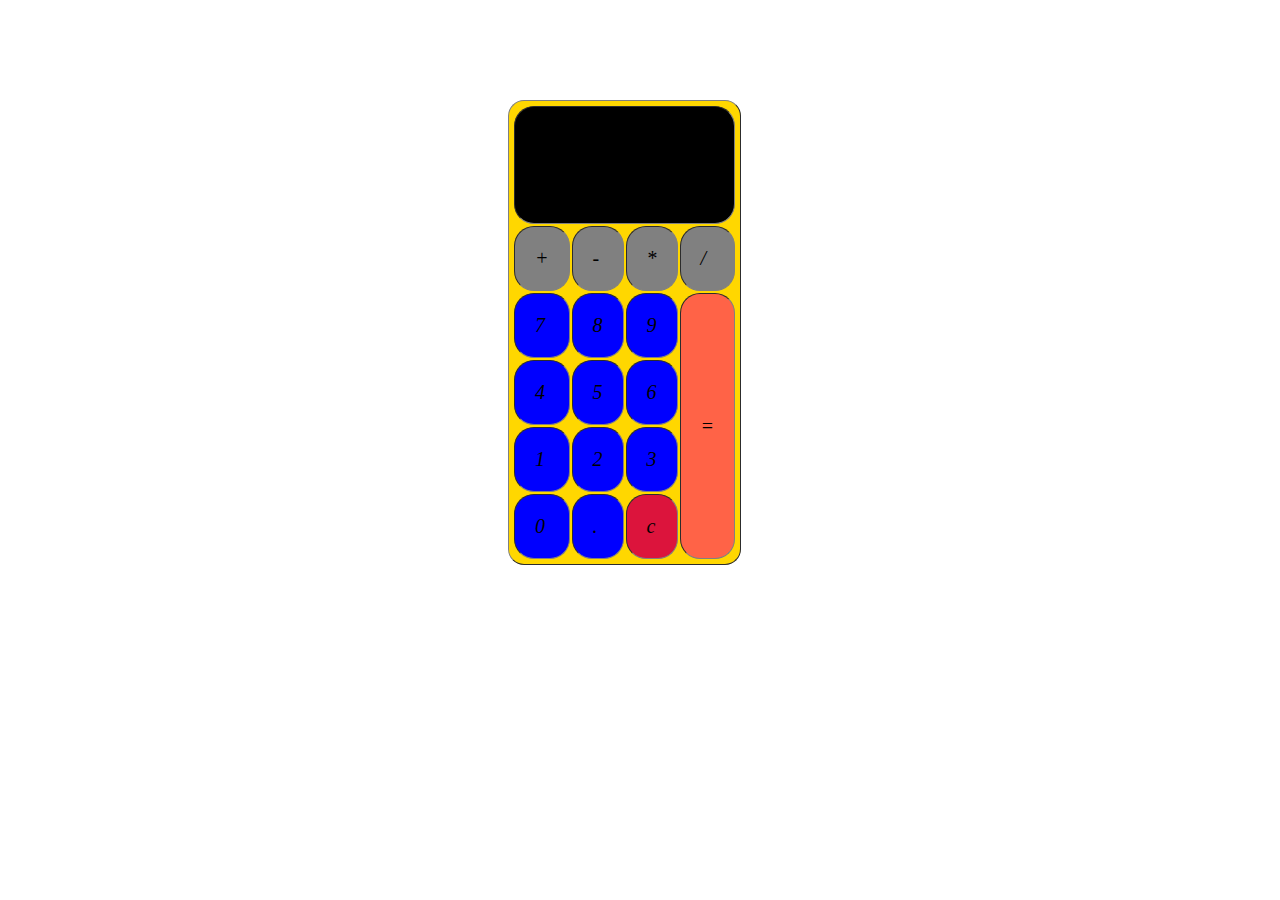
<file: cacculator-2 .html>
<!DOCTYPE html>
<html>
    <head>
        <title>Calculator-2</title>
    </head>
<body>
        <style>
          th, td{
              padding: 20px;
              border-radius: 1em;
              font-style:italic;
              font-size: 20px;
          }
          .tab-1{
            background-color:gold;
            border-radius: 1em;
            margin-left:  500px; 
            padding: 3px;
            margin-top: 100px;
          }
          .class-col-1:hover{
              background-color: black;
              color:white;
          }
          
          .class-col-1{
              background-color: black
              
          }
          
          .class-col-2:hover{
              background-color: indigo;
              color: turquoise;
          }
        .class-col-2 {
            background-color: gray;
        }

        .class-col-3:hover{
              background-color: indigo;
              color: turquoise;
          }
        .class-col-3 {
            background-color: gray;
        }

        .class-col-4:hover{
              background-color: indigo;
              color: turquoise;
          }
        .class-col-4 {
            background-color: gray;
        }

        .class-col-5:hover{
              background-color: indigo;
              color: turquoise;
          }
        .class-col-5 {
            background-color: gray;
        }

        .class-col-6:hover{
              background-color: indigo;
              color: turquoise;
          }
        .class-col-6 {
            background-color: blue;
        }

        .class-col-7:hover{
              background-color: indigo;
              color: turquoise;
          }
        .class-col-7 {
            background-color: blue;
        }

        .class-col-8:hover{
              background-color: indigo;
              color: turquoise;
          }
        .class-col-8 {
            background-color: blue;
        }

        .class-col-9:hover{
              background-color: indigo;
              color: turquoise;
          }
        .class-col-9 {
            background-color:tomato;
        }

        .class-col-10:hover{
              background-color: indigo;
              color: turquoise;
          }
        .class-col-10{
            background-color: blue;
        }

        .class-col-11:hover{
              background-color: indigo;
              color: turquoise;
          }
        .class-col-11{
            background-color: blue;
        }

        .class-col-12:hover{
              background-color: indigo;
              color: turquoise;
          }
        .class-col-12{
            background-color: blue;
        }

        .class-col-13:hover{
              background-color: indigo;
              color: turquoise;
          }
        .class-col-13{
            background-color: blue;
        }

        .class-col-14:hover{
              background-color: indigo;
              color: turquoise;
          }
        .class-col-14{
            background-color: blue;
        }

        .class-col-15:hover{
              background-color: indigo;
              color: turquoise;
          }
        .class-col-15{
            background-color: blue;
        }

        .class-col-16:hover{
              background-color: indigo;
              color: turquoise;
          }
        .class-col-16{
            background-color: blue;
        }

        .class-col-17:hover{
              background-color: indigo;
              color: turquoise;
          }
        .class-col-17{
            background-color: blue;
        }

        .class-col-18:hover{
              background-color: indigo;
              color: turquoise;
          }
        .class-col-18{
            background-color:crimson;
        }

        </style>

    <table border="1"
    class="tab-1"
    >
        <th colspan="4"
       class="class-col-1"         
             >
            <h4>2+2=4 
            </h4></th>

     <tr>
         <td  class="class-col-2" >+</td> 
         <td  class="class-col-3">-</td>
         <td  class="class-col-4">*</td>
         <td  class="class-col-5">/</td>
     </tr>
     <tr>
         <td  class="class-col-6">7</td>
         <td  class="class-col-7">8</td>
         <td  class="class-col-8">9</td>
         <td rowspan="4"
              class="class-col-9"
         >=</td>
     </tr>
     <tr>
         <td  class="class-col-10">4</td>
         <td  class="class-col-11">5</td>
         <td  class="class-col-12">6</td>
         
     </tr>
     <tr>
             <td  class="class-col-13">1</td>
             <td  class="class-col-14">2</td>
             <td  class="class-col-15">3</td>
             
         </tr>
         <tr>
                 <td  class="class-col-16">0</td>
                 <td  class="class-col-17">.</td>
                 <td  class="class-col-18">c</td>
                
             </tr>

    </table>

</body>
</html>
</file>
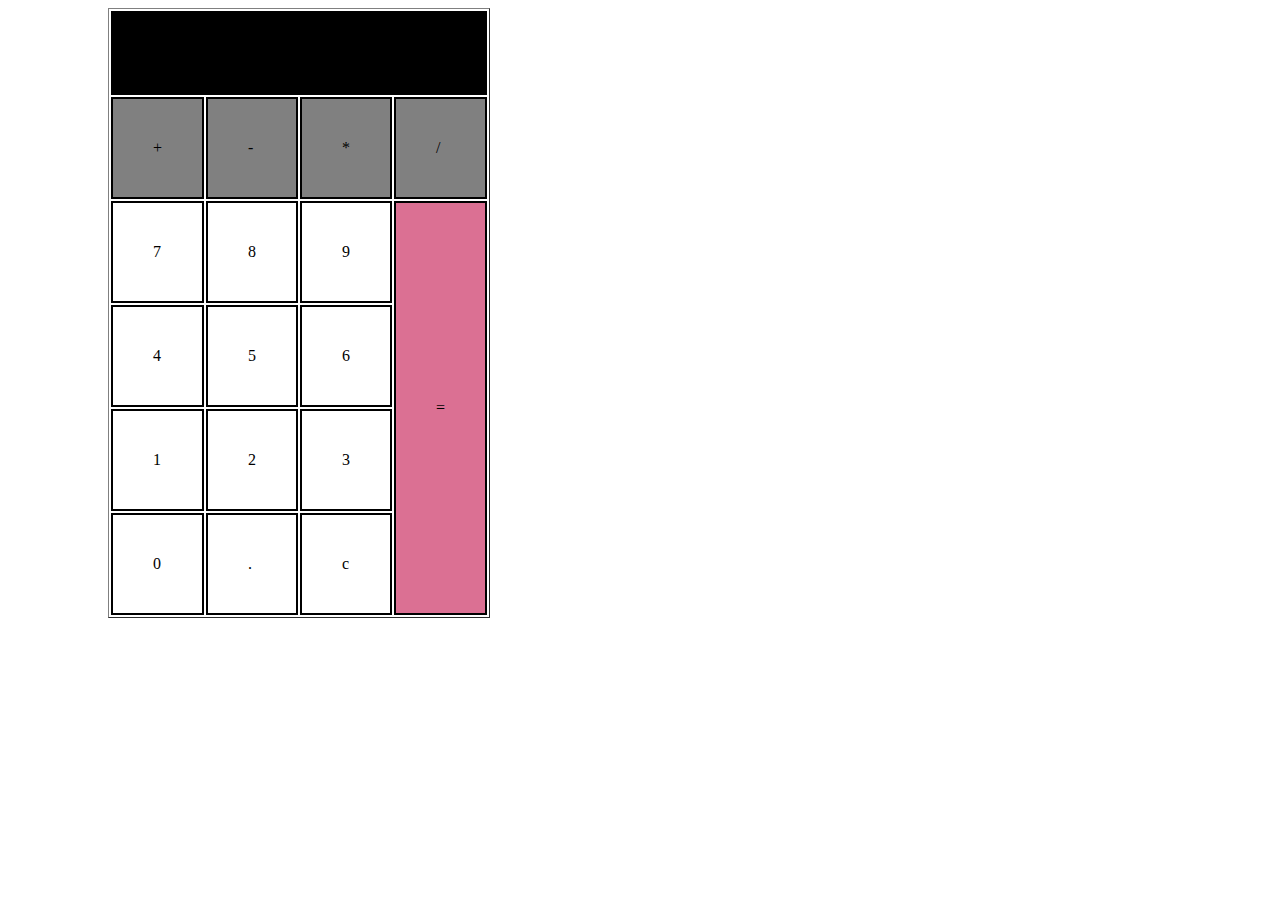
<file: calculator.html>
<!DOCTYPE html>
<html>
    <head>
        <title>Calulator</title>
    </head>
  <body>
      <style>
          th, td {
    padding:  40px;
    border: 2px solid black;
}
.tab-1{
    background-color: white;
    margin-left:  100px; 
}
.class-col{
    background-color: black
}
.class-col-1{
    background-color: gray
}
.class-col-2{
    background-color: gray
}
.class-col-3{
    background-color: gray
}
.class-col-4{
    background-color: gray
}
.class-col-5{
    background-color: palevioletred
}

      </style>
    <table border="1" 
           
     class="tab-1"> 
        
            <th colspan="4"
                   class="class-col"         
            ></th>
           
                <tr>
                    <td class="class-col-1">+</td> 
                    <td class="class-col-2">-</td>
                    <td class="class-col-3">*</td>
                    <td class="class-col-4">/</td>
                </tr>
                <tr>
                    <td>7</td>
                    <td>8</td>
                    <td>9</td>
                    <td rowspan="4"
                    class="class-col-5"
                    >=</td>
                </tr>
                <tr>
                    <td>4</td>
                    <td>5</td>
                    <td>6</td>
                    
                </tr>
                <tr>
                        <td>1</td>
                        <td>2</td>
                        <td>3</td>
                        
                    </tr>
                    <tr>
                            <td>0</td>
                            <td>.</td>
                            <td>c</td>
                           
                        </tr>

    </table>
</body>
</html>
</file>
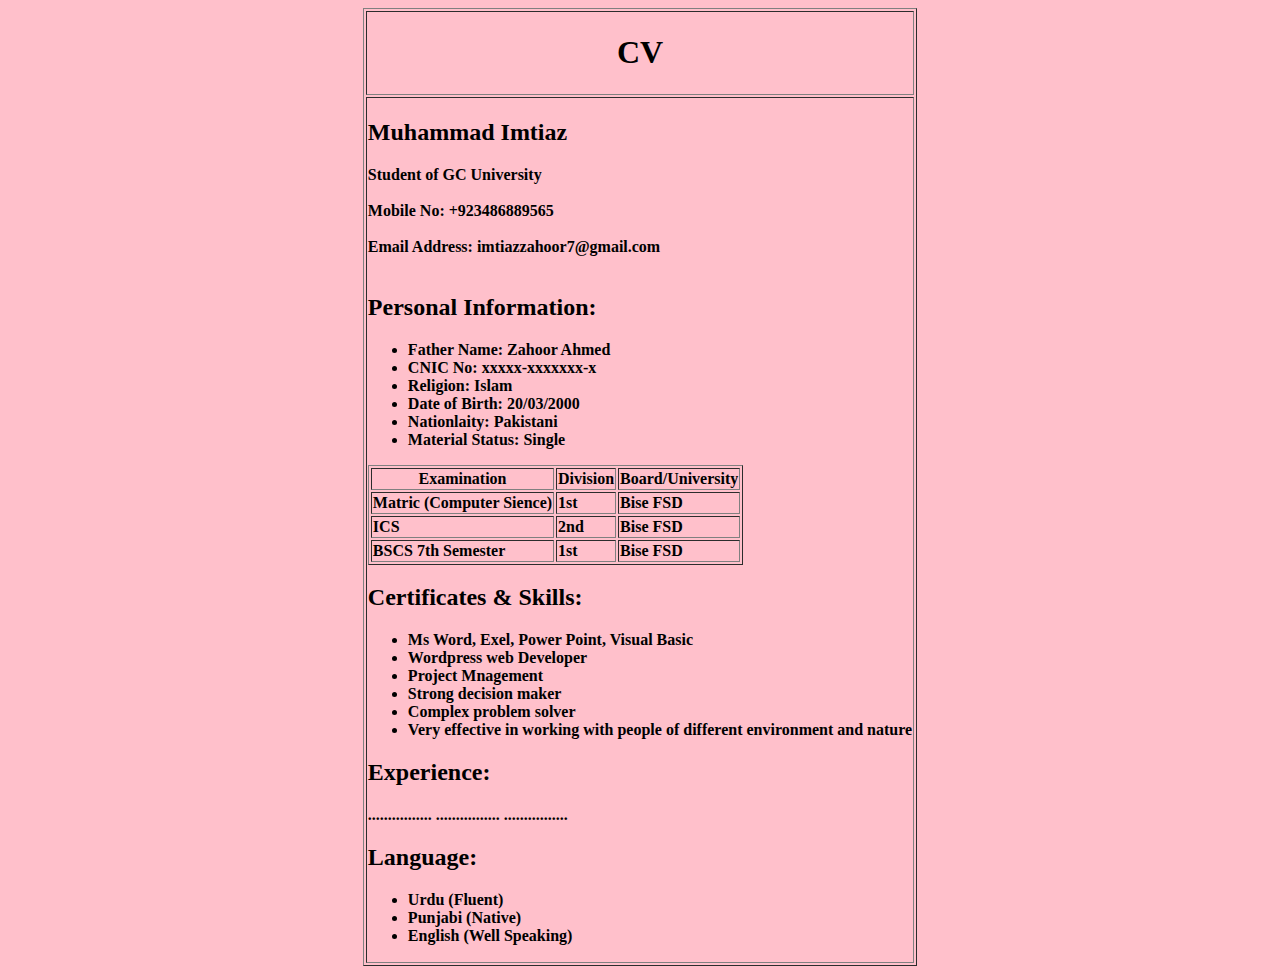
<file: Cv Imtiyaz .html>
<!DOCTYPE html>
<html>
    <head>
        <title> Simple CV Using HTML Code</title>
    </head>
<body bgcolor="pink">
  <table border="1" align="center" widh="100%">
      <tr>
          <th> <h1> CV </h1></th></tr> 
          <tr> <th align="left"> <h2>Muhammad Imtiaz</h2>
            

            <b>Student of GC University</b> <br> <br>
            Mobile No:  +923486889565 <br> <br>
            Email Address: imtiazzahoor7@gmail.com <br> <br>

            <h2> Personal Information:</h2>
            <ul> 
                    <li>Father Name: Zahoor Ahmed</li>
                    <li>CNIC No: xxxxx-xxxxxxx-x</li>
                    <li>Religion: Islam</li>
                    <li>Date of Birth: 20/03/2000</li>
                    <li>Nationlaity: Pakistani</li>
                    <li>Material Status: Single</li>
                </ul>
                <table border="1"> <tr> <th> Examination</th> <th>Division</th> <th>Board/University</th></tr> 
                    <tr> <td>Matric (Computer Sience)</td> <td>1st</td> <td>Bise FSD</td></tr>
                    <tr> <td>ICS</td> <td>2nd</td> <td>Bise FSD</td></tr>
                    <tr> <td>BSCS 7th Semester </td> <td>1st</td> <td>Bise FSD</td></tr>
                    
                  </table> 
                  <h2> Certificates & Skills: </h2>
                  <ul>
                      <li> Ms Word, Exel, Power Point, Visual Basic</li>
                      <li>Wordpress web Developer</li>
                      <li>Project Mnagement</li>
                      <li>Strong decision maker</li>
                      <li> Complex problem solver</li>
                      <li>Very effective in working with people of different environment and nature</li>
                  
                  </ul>
                  <h2> Experience:</h2>
                  ................
                  ................
                  ................
                  <h2>Language:</h2>
                  <ul>
                      <li> Urdu (Fluent)</li>
                      <li>Punjabi (Native)</li>
                      <li> English (Well Speaking)</li>
                  
                  </ul>
                  
              
          </th>
      </tr>   
  </table>
</body>
</html>
</file>
